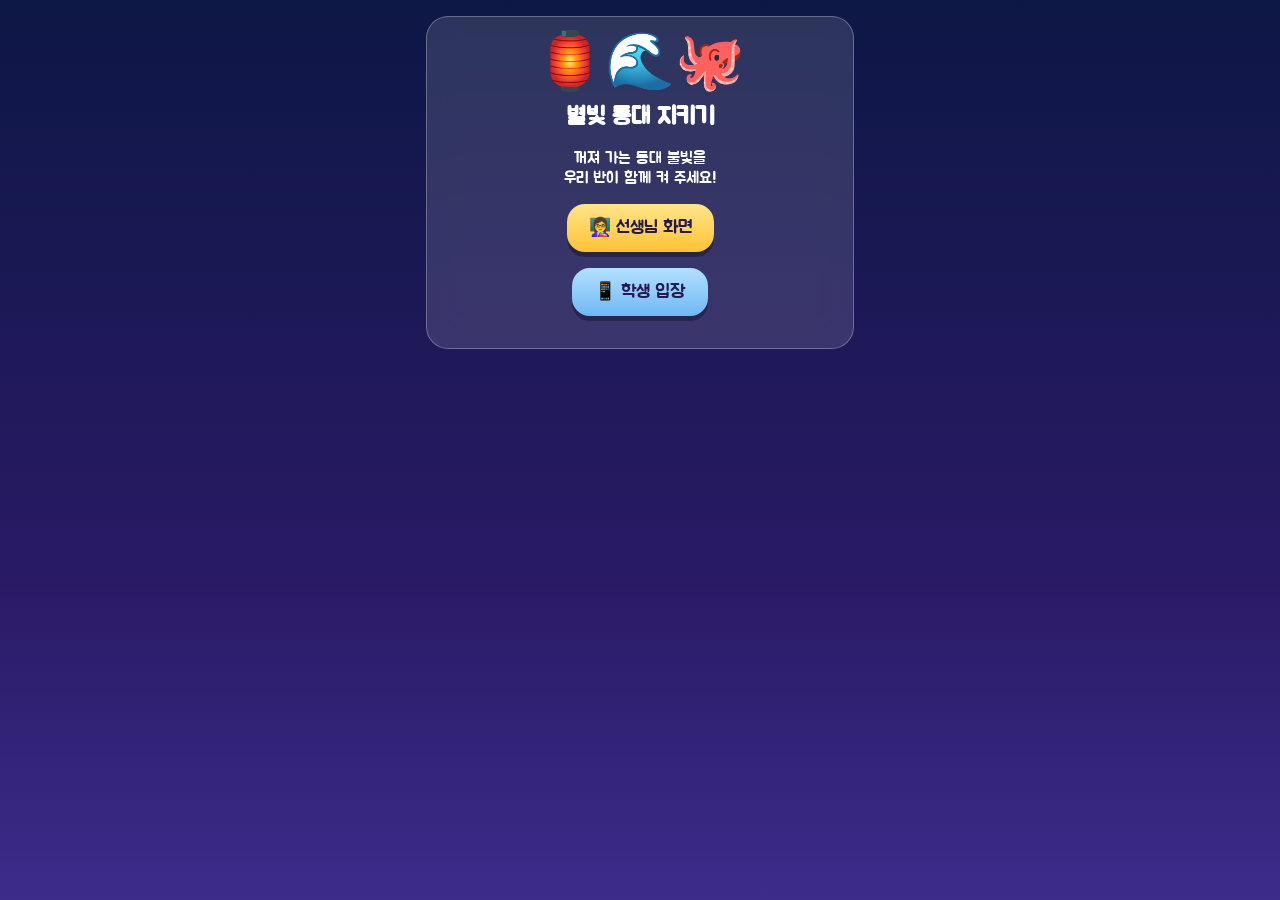
<file: index.html>
<!doctype html>
<html lang="ko"><head>
<meta charset="utf-8"><meta name="viewport" content="width=device-width,initial-scale=1">
<title>별빛 등대 지키기</title>
<link href="https://fonts.googleapis.com/css2?family=Fredoka:wght@500;700&family=Jua&display=swap" rel="stylesheet">
<link rel="stylesheet" href="style.css">
</head><body>
<main class="wrap narrow center">
  <section class="glass">
    <div class="big">🏮🌊🐙</div>
    <h1>별빛 등대 지키기</h1>
    <p>꺼져 가는 등대 불빛을<br>우리 반이 함께 켜 주세요!</p>
    <p><a class="btn btn-yellow" href="teacher.html">👩‍🏫 선생님 화면</a></p>
    <p><a class="btn btn-sky" href="student.html">📱 학생 입장</a></p>
  </section>
</main>
</body></html>
</file>
<file: style.css>
:root{--ink:#241a4d;--yellow:#ffd65a;--sky:#7cc4ff;--pink:#ff8fa8;--mint:#6fe0b8}
*{box-sizing:border-box}
html,body{margin:0}
body{min-height:100vh;font-family:'Jua','Noto Sans KR',sans-serif;color:#fff;background:linear-gradient(#0d1745,#2a1a66 65%,#3d2c8a) fixed}
[hidden]{display:none!important}
.num,.en{font-family:'Fredoka','Jua',sans-serif}
h1,h2,h3{margin:.3em 0}
.wrap{max-width:1360px;margin:0 auto;padding:16px}.narrow{max-width:460px}.center{text-align:center}
.glass{position:relative;background:rgba(255,255,255,.13);backdrop-filter:blur(12px);-webkit-backdrop-filter:blur(12px);border:1px solid rgba(255,255,255,.28);border-radius:22px;padding:16px}
@supports not (backdrop-filter:blur(1px)){.glass{background:#2f2a78}}
.btn{display:inline-block;border:0;border-radius:18px;padding:12px 22px;font:inherit;font-size:18px;cursor:pointer;color:var(--ink);text-decoration:none;box-shadow:0 5px 0 rgba(0,0,0,.3)}
.btn:active{transform:translateY(3px);box-shadow:0 2px 0 rgba(0,0,0,.3)}.btn:disabled{opacity:.45;cursor:not-allowed}
.btn-yellow{background:linear-gradient(#ffe58a,#ffc233)}.btn-sky{background:linear-gradient(#b4e0ff,#6fb8f5)}
.btn-pink{background:linear-gradient(#ffb3c3,#ff7690)}.btn-ghost{background:#fff}
.chips{display:flex;flex-wrap:wrap;gap:8px;margin:8px 0}
.chip{border:2px solid transparent;border-radius:999px;padding:6px 14px;background:rgba(255,255,255,.18);font:inherit;font-size:17px;color:#fff;cursor:pointer}
.chip.on{background:var(--yellow);color:var(--ink)}
.pill{display:inline-block;background:var(--yellow);color:var(--ink);border-radius:999px;padding:3px 12px;font-size:14px}
.big{font-size:56px;line-height:1.1}
input,select{font:inherit;font-size:20px;padding:10px 12px;border-radius:14px;border:2px solid #cfc6f5;width:100%;background:#fff;color:var(--ink)}
label{display:block;margin-top:8px}
.err{color:#ffb4ab;min-height:1.4em}
.sync{position:fixed;right:12px;bottom:10px;background:#fff;color:var(--ink);border-radius:999px;padding:3px 12px;font-size:13px}
.sync.on{color:#117a55}.sync.off{color:#8a5a00}
/* 등대 장면 */
.scene{position:relative;height:440px;border-radius:22px;overflow:hidden;background:linear-gradient(#0a123a,#233a96 70%,#3b5fc0)}
.scene .star{position:absolute;font-size:14px;opacity:.7}
.beam{position:absolute;bottom:179px;height:90px;width:46%;opacity:var(--l,1);transition:opacity .3s}
.beam.l{right:50%;clip-path:polygon(100% 50%,0 0,0 100%);background:linear-gradient(to left,#ffe27add,transparent)}
.beam.r{left:50%;clip-path:polygon(0 50%,100% 0,100% 100%);background:linear-gradient(to right,#ffe27add,transparent)}
.glow{position:absolute;left:50%;bottom:204px;width:40px;height:40px;margin-left:-20px;border-radius:50%;background:#ffe27a;filter:blur(8px);transform:scale(calc(.3 + var(--l,1)*2.4));opacity:calc(.25 + var(--l,1)*.75);transition:all .3s}
.tower{position:absolute;left:50%;bottom:40px;width:120px;height:260px;margin-left:-60px}
.sea{position:absolute;left:0;right:0;bottom:0;height:64px;background:linear-gradient(#3a78e0,#16357d)}
.sea::before{content:'';position:absolute;left:0;right:0;top:-10px;height:20px;background:radial-gradient(circle at 10px 10px,#3a78e0 9px,transparent 10px) 0 0/28px 20px;animation:wave 4s linear infinite}
@keyframes wave{to{background-position:28px 0}}
.scene.danger{animation:flick .8s infinite}
@keyframes flick{50%{filter:brightness(.7)}}
.stormfx{position:absolute;top:10px;left:0;right:0;text-align:center;font-size:30px;background:rgba(40,20,90,.7);padding:6px}
.gauge{height:18px;border-radius:12px;background:rgba(255,255,255,.2);overflow:hidden}.gauge i{display:block;height:100%;background:linear-gradient(90deg,#ffb52e,#ffe27a);transition:width .3s}
.gauge.low i{background:linear-gradient(90deg,#ff5a6e,#ff9a6e)}
/* 선생님 */
.top{display:flex;align-items:center;gap:12px;justify-content:space-between;flex-wrap:wrap;margin-bottom:14px}
.top .btns{display:flex;gap:10px;align-items:center;flex-wrap:wrap}
.timer{display:flex;align-items:center;gap:8px;background:rgba(255,255,255,.18);border-radius:999px;padding:4px 16px 4px 6px}.timer b{font-size:28px}
.lobby{display:grid;grid-template-columns:340px 1fr;gap:16px}
#qr svg{width:230px;height:230px;background:#fff;padding:10px;border-radius:16px}
.code{font-size:64px;color:var(--yellow);letter-spacing:4px}
.play{display:grid;grid-template-columns:520px 1fr;gap:16px}
.bubs,.grid{display:grid;grid-template-columns:repeat(auto-fill,minmax(92px,1fr));gap:10px;margin:10px 0}
.bub,.pl{text-align:center;padding:6px;border-radius:16px;background:rgba(255,255,255,.1)}
.bub .e,.pl .big{font-size:38px}.bub .n{font-size:14px;overflow:hidden;text-overflow:ellipsis;white-space:nowrap}.bub .c{color:var(--yellow)}
.bub.flash{animation:flash .7s}
@keyframes flash{0%{background:#ffe27a;transform:scale(1.18)}100%{background:rgba(255,255,255,.1);transform:scale(1)}}
.news div{background:rgba(255,255,255,.14);border-radius:12px;padding:7px 10px;margin:6px 0;font-size:15px}.news .hot{background:#ffd65a;color:var(--ink)}
.stat{display:grid;grid-template-columns:1fr 1fr 1fr;gap:10px;margin:10px 0}.stat small{display:block;font-size:13px;opacity:.85}.stat b{font-size:22px}
.award{display:flex;justify-content:space-between;background:rgba(255,255,255,.14);border-radius:14px;padding:10px 16px;margin:8px auto;max-width:640px}
.stars{font-size:80px}
/* 학생 */
.opts{display:grid;grid-template-columns:1fr 1fr;gap:12px;margin-top:14px}
.opt{min-height:84px;border:0;border-radius:20px;font:inherit;font-size:22px;color:var(--ink);cursor:pointer;box-shadow:0 5px 0 rgba(0,0,0,.3);padding:8px}
.opt-1{background:#d9ccff}.opt-2{background:#ffc9d3}.opt-3{background:#ffe29a}.opt-4{background:#b9ecd9}
.opt.good{background:#2e9e6b;color:#fff}.opt.bad{background:#d0343f;color:#fff}
.shake{animation:shake .4s}@keyframes shake{25%{transform:translateX(-8px)}75%{transform:translateX(8px)}}
.q{font-size:28px;margin:12px 0;line-height:1.45}
.veh{font-size:34px;background:rgba(255,255,255,.18);border:3px solid transparent;border-radius:14px;padding:4px;cursor:pointer}.veh.on{border-color:var(--yellow);background:rgba(255,226,122,.35)}
.vehs{display:grid;grid-template-columns:repeat(4,1fr);gap:8px;margin:8px 0 14px}
.hdrs{display:flex;justify-content:space-between;align-items:center;gap:8px}
.tag{background:rgba(255,255,255,.2);border-radius:999px;padding:3px 14px;font-size:18px}
.fb{min-height:1.6em;font-size:20px;color:var(--yellow)}
.warn{background:#ff5a6e;border-radius:999px;padding:4px 14px;text-align:center;margin-top:8px}
@media(max-width:980px){.lobby,.play{grid-template-columns:1fr}}
@media(prefers-reduced-motion:reduce){*{transition:none!important;animation:none!important}}
</file>
